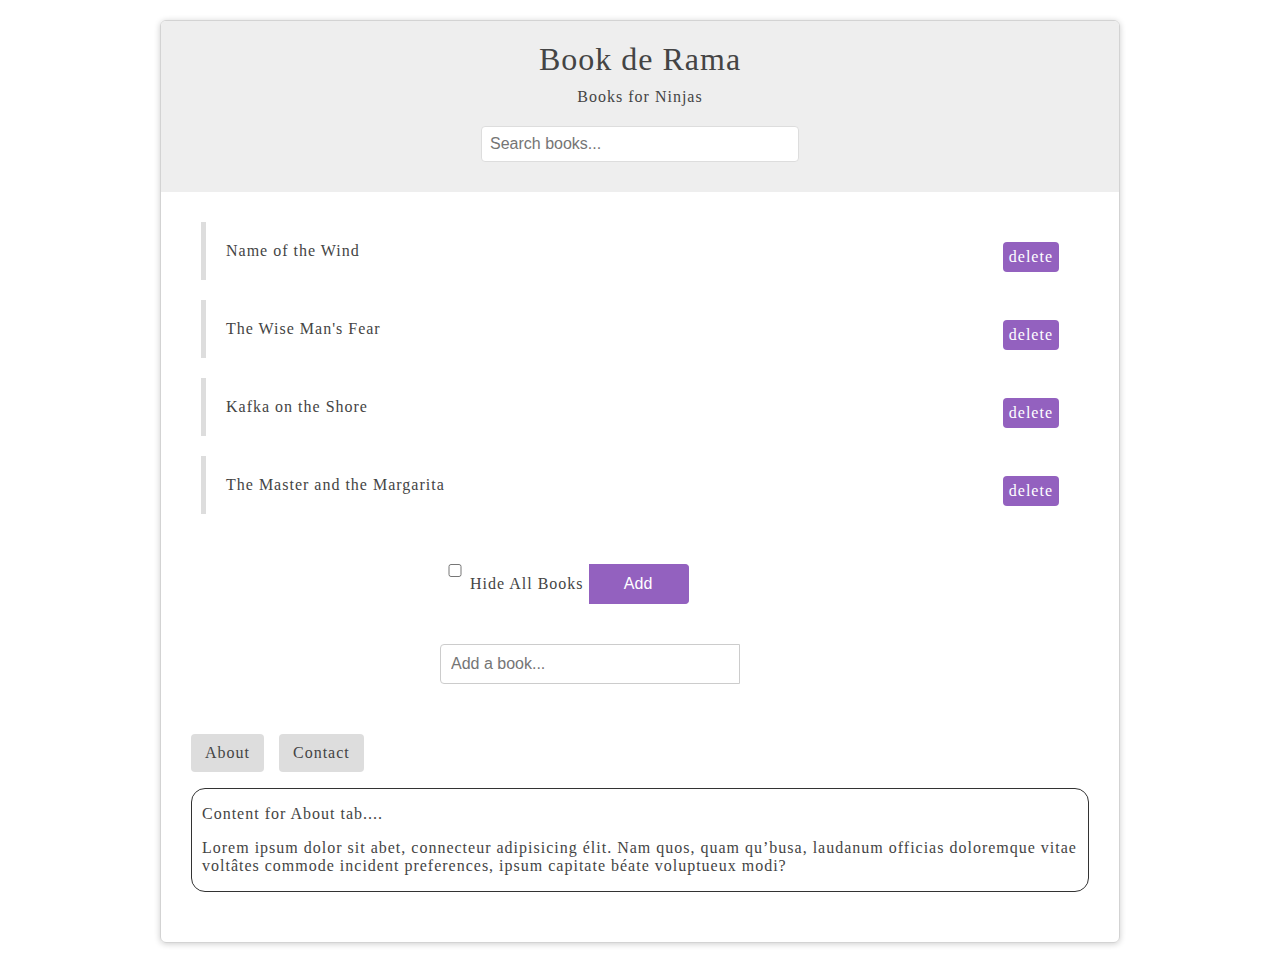
<file: index.html>
<!DOCTYPE html>
<html lang="en">
  <head>
    <meta charset="utf-8" />
    <meta name="viewport" content="width=device-width, initial-scale=1.0" />
    <link href="style.css" rel="stylesheet" />
    <title>JavaScript DOM Tutorials</title>
    <script src="CheckboxChang.js"></script>
  </head>

  <body>
    <div id="wrapper">
      <header>
        <div id="page-banner">
          <!---This a comment-->
          <h1 class="title">Book de Rama</h1>
          <p>Books for Ninjas</p>
          <form id="search-books">
            <input type="text" placeholder="Search books..." />
          </form>
        </div>
      </header>
      <div id="book-list">
        <ul>
          <li>
            <span class="name">Name of the Wind</span>
            <span class="delete">delete</span>
          </li>
          <li>
            <span class="name">The Wise Man's Fear</span>
            <span class="delete">delete</span>
          </li>
          <li>
            <span class="name">Kafka on the Shore</span>
            <span class="delete">delete</span>
          </li>
          <li>
            <span class="name">The Master and the Margarita</span>
            <span class="delete">delete</span>
          </li>
        </ul>
      </div>
      <form id="add-book">
        <input type="checkbox" id="hide" title="hider" />
        <label for="hide">Hide All Books</label>
        <input type="text" placeholder="Add a book..." />
        <button type="submit">Add</button>
      </form>
      <div id="tabbed-content">
        <ul class="tabs">
          <li data-cible="#about" class="active">About</li>
          <li data-cible="#contact">Contact</li>
        </ul>
        <div class="panel active" id="about">
          <p>Content for About tab....</p>
          <p>
            Lorem ipsum dolor sit abet, connecteur adipisicing élit. Nam quos,
            quam qu’busa, laudanum officias doloremque vitae voltâtes commode
            incident preferences, ipsum capitate béate voluptueux modi?
          </p>
        </div>
        <div class="panel" id="contact">
          <p>Content for Contact tab....</p>
          <p>
            Lorem ipsum dolor sit abet, connecteur adipisicing élit. Nam quos,
            quam qu’busa, laudanum officias doloremque vitae voltâtes commode
            incident preferences, ipsum capitate béate voluptueux modi?
          </p>
        </div>
      </div>
    </div>
  </body>
</html>
</file>
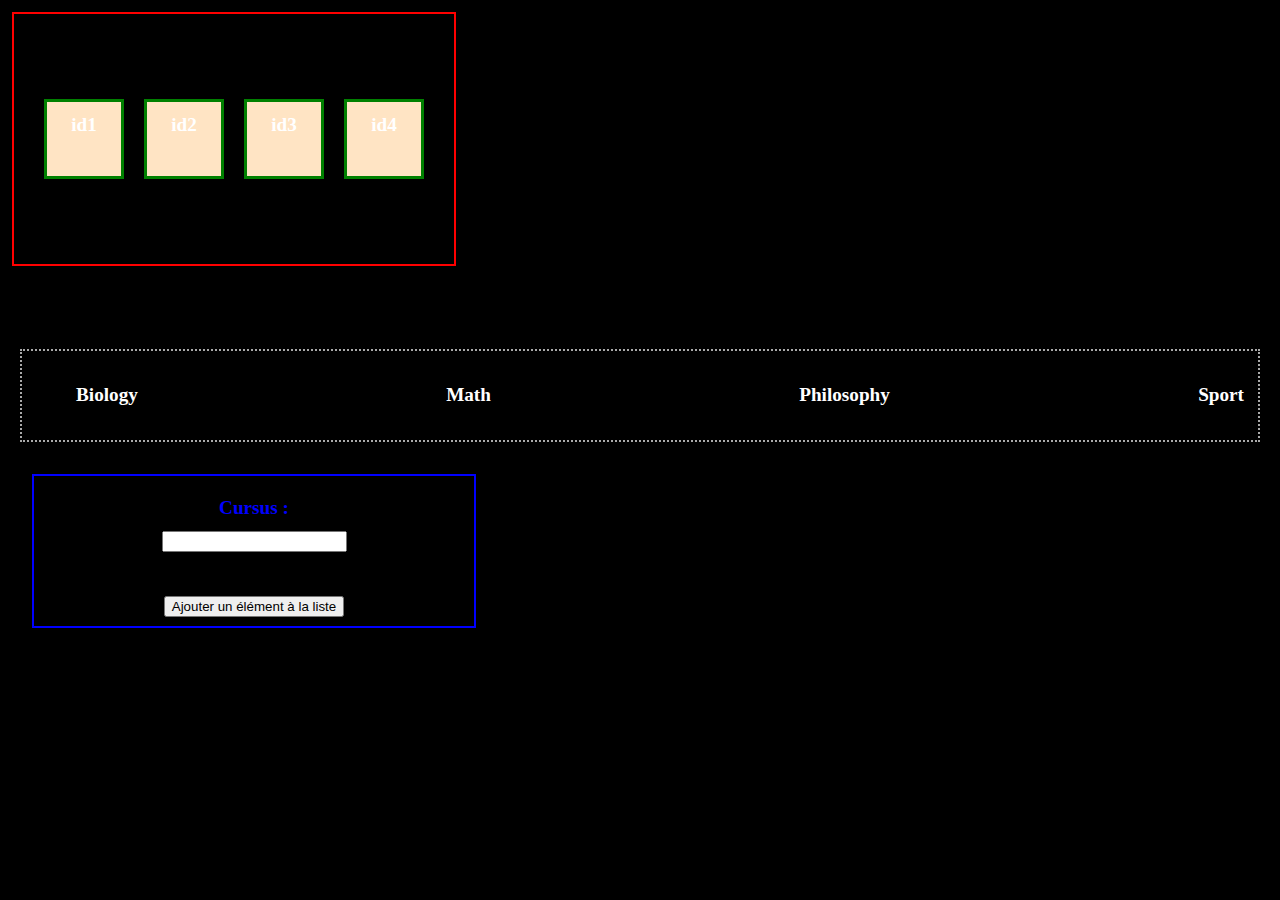
<file: bubbling2.html>
<!DOCTYPE html>
<html lang="en">
  <head>
    <meta charset="UTF-8" />
    <meta name="viewport" content="width=device-width, initial-scale=1.0" />
    <title>Bubbling</title>
    <style>
      body {
        margin: 0;
        padding: 0;
        box-sizing: border-box;
        background-color: black;
        color: white;
        font-size: 1.2rem;
        font-weight: bold;
      }
      .container {
        display: flex;
        flex-direction: row;
        justify-content: center;
        align-items: center;
        border: 2px solid red;
        margin: 12px;
        width: 440px;
        height: 250px;
      }
      .item {
        width: 50px;
        height: 50px;
        border: 3px solid green;
        align-items: center;
        margin: 10px;
        text-align: center;
        padding: 12px 12px;
        background-color: bisque;
      }
      .list {
        border: 2px dotted darkgrey;
        padding: 12px;
        margin: 20px;
      }
      .formulaire {
        display: flex;
        flex-direction: column;
        justify-content: center;
        align-items: center;
        border: 2px solid blue;
        margin: 32px;
        width: 440px;
        height: 150px;
      }
      .formulaire label {
        padding: 12px;
        color: blue;
      }
      ul {
        display: flex;
        flex-wrap: wrap;
        justify-content: space-between;
      }
      ul li {
        list-style-type: none;
        padding: 2px;
        cursor: copy;
      }
    </style>
  </head>
  <body>
    <div class="container">
      <div class="item">id1</div>
      <div class="item">id2</div>
      <div class="item">id3</div>
      <div class="item">id4</div>
    </div>
    <p id="réceptionnaire"></p>
    <br /><br />
    <div class="list">
      <ul>
        <li id="list1">Biology</li>
        <li id="list2">Math</li>
        <li id="list3">Philosophy</li>
        <li id="list4">Sport</li>
      </ul>
    </div>
    <div class="formulaire">
      <label for="cursus" id="Cursus">Cursus :</label>
      <input type="text" name="cursus" title="cursus" /><br /><br />
      <button type="button" onclick="ajouter()">
        Ajouter un élément à la liste
      </button>
    </div>

    <script>
      // selection du conteneur:

      let conteneur = document.getElementsByClassName("container");

      console.log(conteneur);

      let boxes = document.getElementsByClassName("item");
      console.log(boxes[0]);
      for (i = 0; i < boxes.length; i++) {
        boxes[i].addEventListener("click", function () {
          document.getElementById("réceptionnaire").innerHTML =
            "Le bouton cliqué est : " + this.innerText;
          this.style.backgroundColor = "red";
          this.parentElement.style.backgroundColor = "yellow";
          this.nextElementSibling.style.backgroundColor = "purple";
          this.previousElementSibling.style.backgroundColor = "cyan";
        });
      }
    </script>
  </body>
</html>
</file>
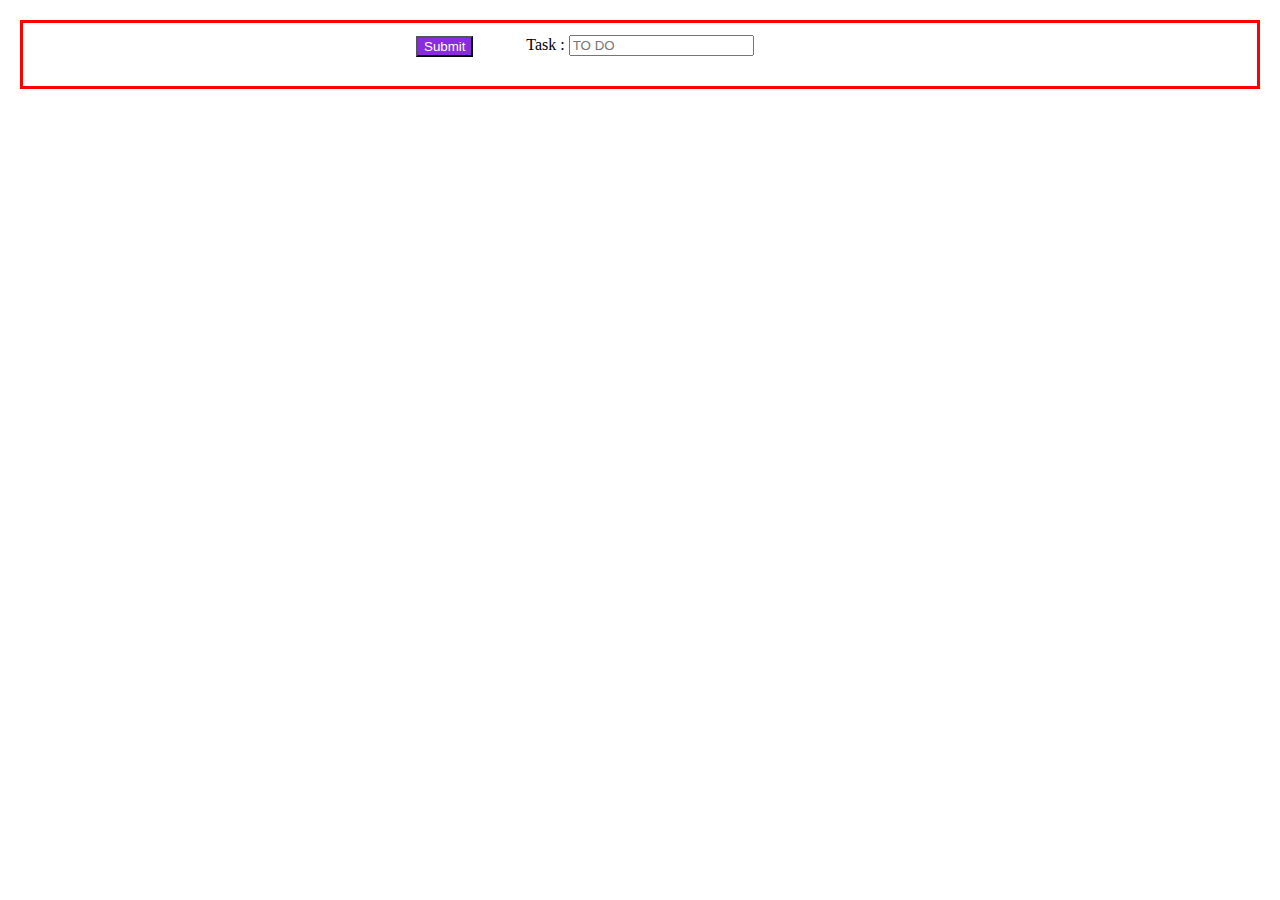
<file: domApi.html>
<!DOCTYPE html>
<html lang="en">
  <head>
    <meta charset="UTF-8" />
    <meta name="viewport" content="width=device-width, initial-scale=1.0" />
    <title>Dom Api</title>
    <style>
      body {
        margin: 10px;
        padding: 10px;
        box-sizing: border-box;
      }
      .container {
        position: relative;
        display: flex;
        flex-direction: column;
        justify-content: center;
        align-items: center;
        padding: 12px;
        border: 3px solid red;
      }
      button {
        position: absolute;
        top: 10px;
        left: 390px;
        margin: 3px;
        background-color: blueviolet;
        color: white;
      }
    </style>
  </head>
  <body>
    <div class="container">
      <form action="">
        <label for="nameInput">Task : </label>
        <input type="text" placeholder="TO DO" id="task" /><br /><br />
        <button type="submit" id="btn">Submit</button>
      </form>
      <script>
        // selection element du form
        const myForm = document.querySelector("form");
        console.log(myForm);
        console.log(myForm);
        const myInput = document.querySelector("input");
        console.log(myInput);
        const myBtn = document.getElementById("#btn");
        console.log(myBtn);

        // Add Event listener:
        document.addEventListener("submit", () => {
          console.log("hello world");
        });
      </script>
    </div>
  </body>
</html>
</file>
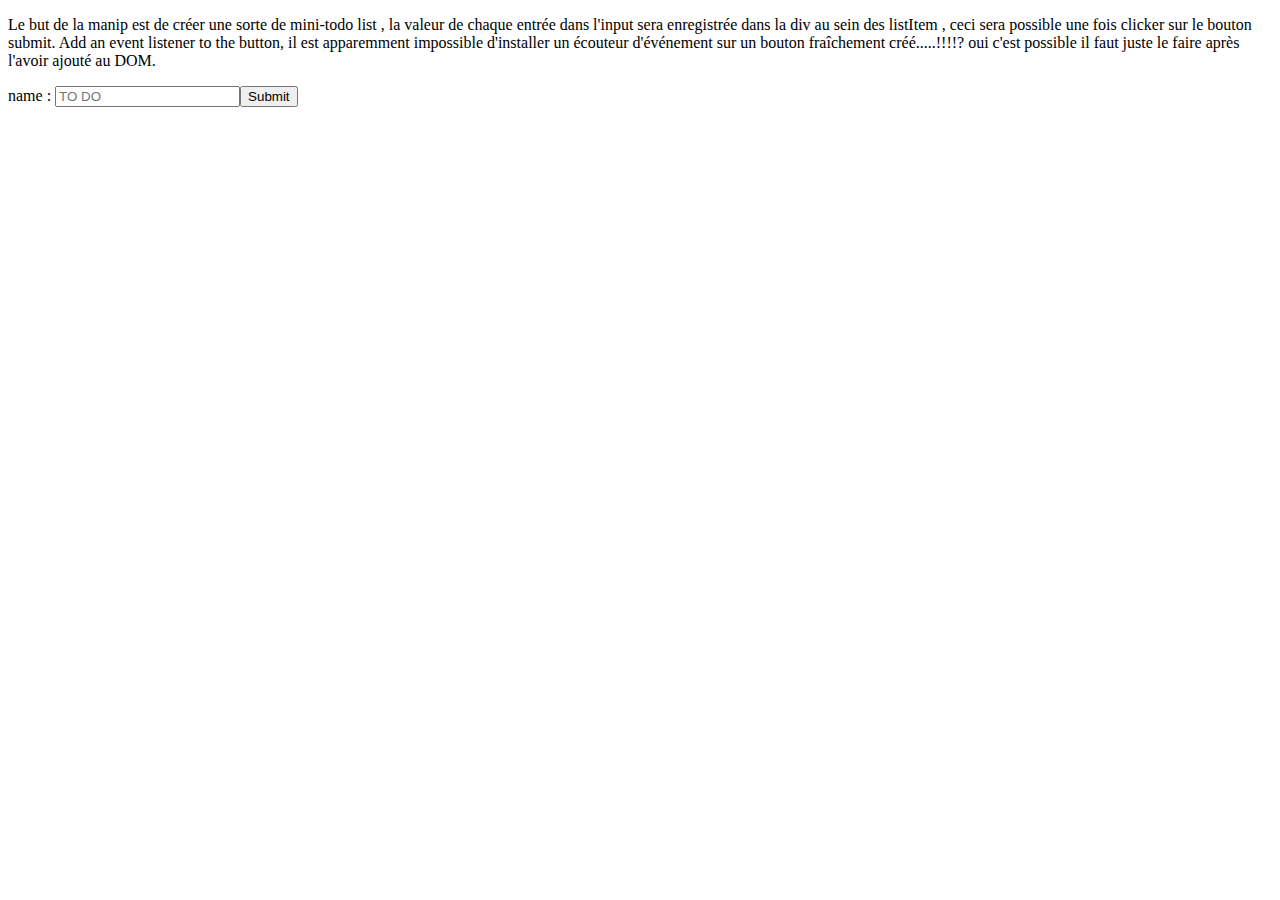
<file: test.html>
<!DOCTYPE html>
<html lang="en">
  <head>
    <meta charset="UTF-8" />
    <meta name="viewport" content="width=device-width, initial-scale=1.0" />
    <title>Create a form tag</title>
  </head>
  <body>
    <p>
      Le but de la manip est de créer une sorte de mini-todo list , la valeur de
      chaque entrée dans l'input sera enregistrée dans la div au sein des
      listItem , ceci sera possible une fois clicker sur le bouton submit. Add
      an event listener to the button, il est apparemment impossible d'installer
      un écouteur d'événement sur un bouton fraîchement créé.....!!!!? oui c'est
      possible il faut juste le faire après l'avoir ajouté au DOM.
    </p>
    <script>
      const form = document.createElement("form");
      form.setAttribute("id", "registrationForm");
      // Create Elements of the form
      //label:
      const nameLabel = document.createElement("label");
      nameLabel.innerText = "name : ";
      //input
      const nameInput = document.createElement("input");
      nameLabel.textHolder = "name :";
      nameInput.setAttribute("type", "text");
      nameLabel.setAttribute("id", "lblName");
      nameInput.setAttribute("id", "name");
      nameInput.placeholder = "TO DO";
      //button
      const btn = document.createElement("button");
      btn.innerText = "Submit";
      btn.setAttribute("type", "submit");

      // Append elements to form and then append the form to the document.
      document.body.appendChild(form);
      form.appendChild(nameLabel);
      form.appendChild(nameInput);
      form.appendChild(btn);

      // add the event listener to the form, not au button, and prevent
      //default behavior (page refresh) when clicking on submit button
      form.addEventListener("submit", function (e) {
        e.preventDefault();
        const myVal = nameInput.value;

        // //Create a div to hold the tasks:
        const holder = document.createElement("div");
        holder.setAttribute("class", "taskHolderClass");
        // // Create a list inside this div:
        const myList = document.createElement("ul");
        myList.setAttribute("class", "listItemsClass");
        // // create the list items:
        const listItem = document.createElement("li");
        listItem.value = "";
        listItem.innerText += myVal;

        // append the list item to myList:
        myList.appendChild(listItem);
        //append the List to the Holder
        holder.appendChild(myList);
        //append the div to the document
        document.body.appendChild(holder);
        // clear the input after submit:
        nameInput.value = "";
        nameInput.focus();

        // Comment faire supprimer les tasks:
        // on va faire un écouteur d'event sur les li fraîchement créé, pour le supprimer lors d'un clic dessus
        // add an event listener to the task items:
        listItem.addEventListener("click", function () {
          myList.removeChild(listItem);
        });
      });
    </script>
  </body>
</html>
</file>
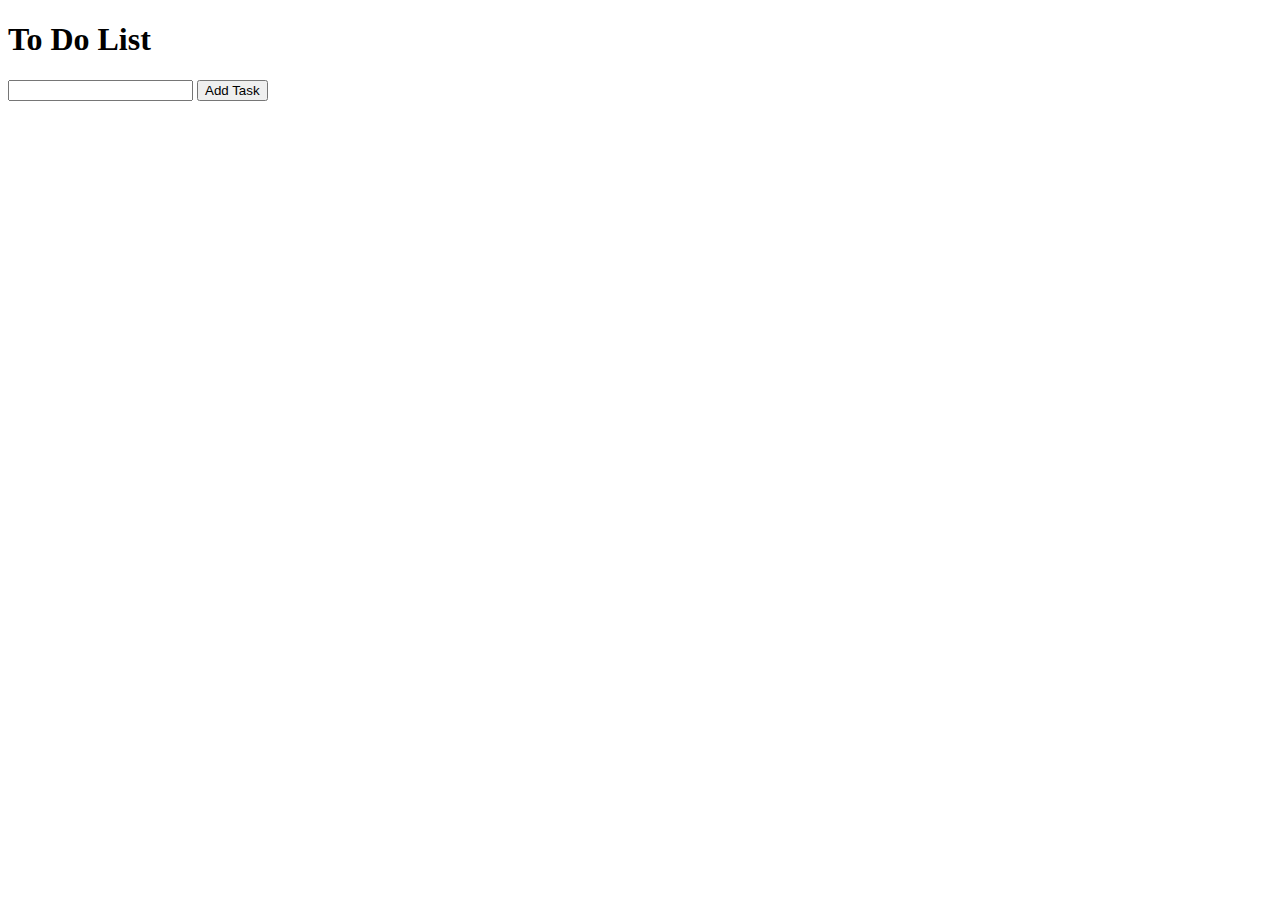
<file: todo.html>
<!DOCTYPE html>
<html lang="en">
  <head>
    <meta charset="UTF-8" />
    <meta name="viewport" content="width=device-width, initial-scale=1.0" />
    <title>To Do</title>
  </head>
  <body>
    <h1>To Do List</h1>
    <input title="todo" id="newTaskField" type="text" />
    <button type="button" id="btn">Add Task</button>

    <script>
      const newTaskField = document.getElementById("newTaskField");
      const btn = document.getElementById("btn");
      const todoList = document.createElement("ul");
      btn.addEventListener("click", (e) => {
        e.preventDefault();
        // create a list item inside the ul:
        const listItem = document.createElement("li");
        // add text node with input value
        listItem.appendChild(document.createTextNode(newTaskField.value));
        // add list item to ul:
        todoList.appendChild(listItem);
        // reset input field
        newTaskField.value = "";
        //append ul to DOM:
        document.body.appendChild(todoList);
        // focus on input field:
        newTaskField.focus();
      });
    </script>
  </body>
</html>
</file>
<file: style.css>
body {
  font-family: Tahoma;
  color: #444;
  letter-spacing: 1px;
}

h1,
h2 {
  font-weight: normal;
}

#wrapper {
  width: 90%;
  max-width: 960px;
  margin: 20px auto;
  border-radius: 6px;
  box-shadow: 0px 1px 6px rgba(0, 0, 0, 0.2);
  box-sizing: border-box;
  padding: 0 0 20px;
  overflow: hidden;
  border: 1px solid lightgray;
}

#page-banner {
  background: #eee;
  padding: 10px 0;
}

#page-banner h1,
#page-banner p {
  width: 100%;
  text-align: center;
  margin: 10px 0;
}

#page-banner input {
  width: 90%;
  max-width: 300px;
  margin: 20px auto;
  display: block;
  padding: 8px;
  border: 1px solid #ddd;
  border-radius: 4px;
  font-size: 16px;
  color: #444;
}

#book-list,
#add-book,
#tabbed-content {
  margin: 30px;
}

#book-list ul,
#tabbed-content ul {
  list-style-type: none;
  padding: 0;
}

#book-list li {
  padding: 20px;
  border-left: 5px solid #ddd;
  margin: 20px 10px;
}

#book-list li:hover {
  border-color: #9361bf;
}

.delete {
  float: right;
  background: #9361bf;
  padding: 6px;
  border-radius: 4px;
  cursor: pointer;
  color: white;
}

.delete:hover {
  background: #333;
}

#add-book {
  width: 400px;
  margin: 0 auto;
}

#add-book input {
  display: block;
  margin: 20px 0;
  padding: 10px;
  border: 1px solid #ccc;
  font-size: 16px;
  border-radius: 4px 0 0 4px;
  box-sizing: border-box;
  width: 300px;
  float: left;
}

#add-book button {
  border: 1px solid #9361bf;
  background: #9361bf;
  padding: 10px 20px;
  font-size: 16px;
  display: inline-block;
  margin: 0;
  border-radius: 0 4px 4px 0;
  cursor: pointer;
  width: 100px;
  /* float: left; */
  margin: 20px 0;
  border-left: 0;
  color: white;
}

#add-book:after {
  content: "";
  display: block;
  clear: both;
}

#add-book #hide {
  width: 30px;
}

#add-book label {
  line-height: 22px;
}
#tabbed-content li {
  display: inline-block;
  padding: 10px 14px;
  background: #ddd;
  border-radius: 4px;
  cursor: pointer;
  margin-right: 10px;
}

li:active {
  color: green;
  background-color: #9361bf;
}

li:inactive {
  color: grey;
  background-color: bisque;
}

#tabbed-content .panel {
  display: none;
  border: 1px solid #333;
  padding: 0 10px;
  border-radius: 14px;
}

#tabbed-content .panel.active {
  display: block;
}
</file>
